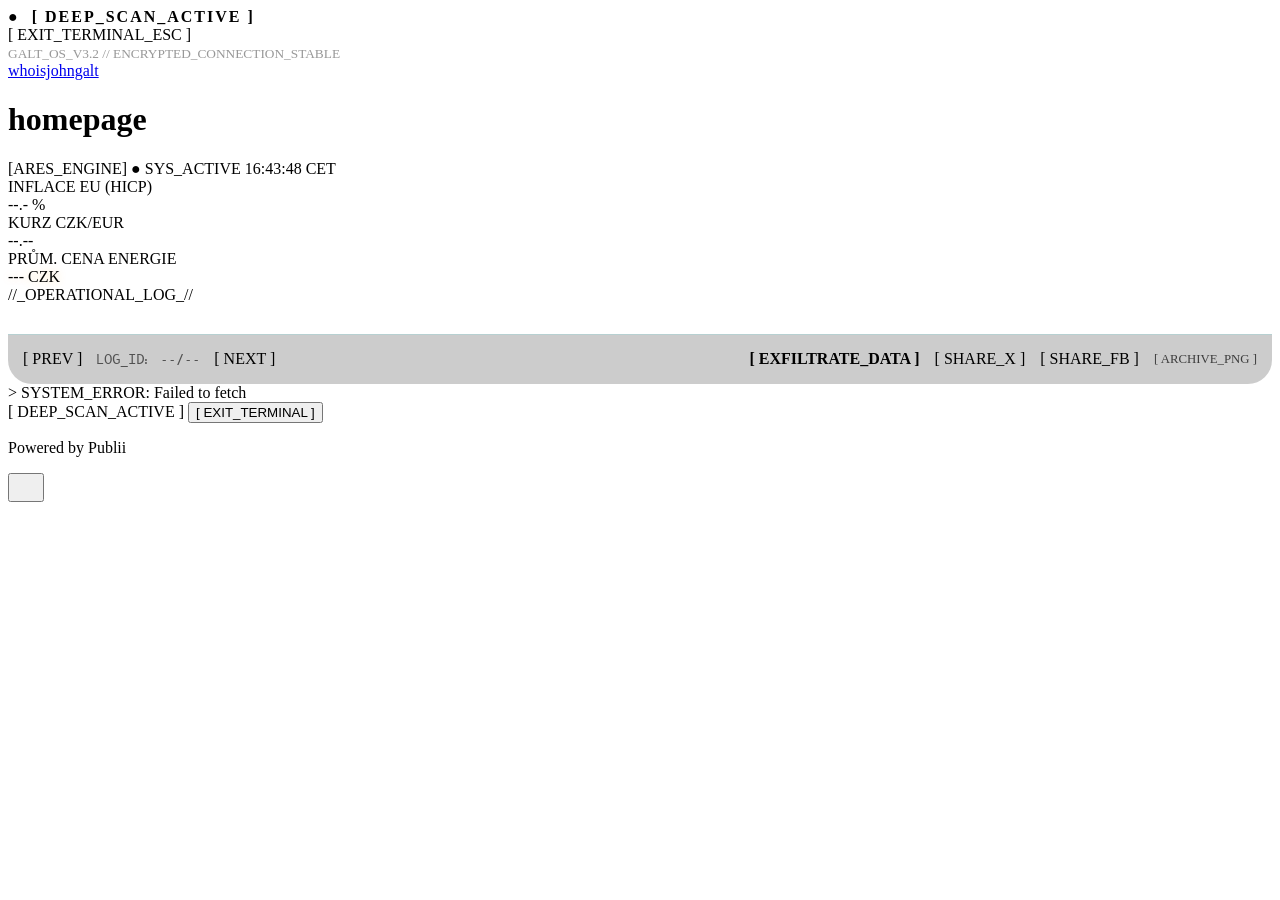
<file: index.html>
<!DOCTYPE html><html lang="cs"><head><meta charset="utf-8"><meta http-equiv="X-UA-Compatible" content="IE=edge"><meta name="viewport" content="width=device-width,initial-scale=1"><title>homepage - whoisjohngalt</title><meta name="description" content="[ARES_ENGINE] ● SYS_ACTIVE 00:00:00Z INFLACE EU (HICP) --.- % KURZ CZK/EUR --.-- PRŮM. CENA ENERGIE --- CZK //_OPERATIONAL_LOG_// [ PREV ] LOG_ID: --/-- [ NEXT ] [ EXFILTRATE_DATA ] [ SHARE_X ] [ SHARE_FB ] [ ARCHIVE_PNG ] [ DEEP_SCAN_ACTIVE ] [ EXIT_TERMINAL ]"><meta name="generator" content="Publii Open-Source CMS for Static Site"><link rel="canonical" href="https://whoisjohngalt.eu/"><link rel="alternate" type="application/atom+xml" href="https://whoisjohngalt.eu/feed.xml" title="whoisjohngalt - RSS"><link rel="alternate" type="application/json" href="https://whoisjohngalt.eu/feed.json" title="whoisjohngalt - JSON"><meta property="og:title" content="homepage"><meta property="og:site_name" content="whoisjohngalt"><meta property="og:description" content="[ARES_ENGINE] ● SYS_ACTIVE 00:00:00Z INFLACE EU (HICP) --.- % KURZ CZK/EUR --.-- PRŮM. CENA ENERGIE --- CZK //_OPERATIONAL_LOG_// [ PREV ] LOG_ID: --/-- [ NEXT ] [ EXFILTRATE_DATA ] [ SHARE_X ] [ SHARE_FB ] [ ARCHIVE_PNG ] [ DEEP_SCAN_ACTIVE ] [ EXIT_TERMINAL ]"><meta property="og:url" content="https://whoisjohngalt.eu/"><meta property="og:type" content="article"><link rel="stylesheet" href="https://whoisjohngalt.eu/assets/css/style.css?v=d381236a92a91c10c4959dc5083faca3"><script type="application/ld+json">{"@context":"http://schema.org","@type":"Article","mainEntityOfPage":{"@type":"WebPage","@id":"https://whoisjohngalt.eu/"},"headline":"homepage","datePublished":"2026-02-16T14:54+01:00","dateModified":"2026-02-18T14:53+01:00","description":"[ARES_ENGINE] ● SYS_ACTIVE 00:00:00Z INFLACE EU (HICP) --.- % KURZ CZK/EUR --.-- PRŮM. CENA ENERGIE --- CZK //_OPERATIONAL_LOG_// [ PREV ] LOG_ID: --/-- [ NEXT ] [ EXFILTRATE_DATA ] [ SHARE_X ] [ SHARE_FB ] [ ARCHIVE_PNG ] [ DEEP_SCAN_ACTIVE ] [ EXIT_TERMINAL ]","author":{"@type":"Person","name":"František Mlčůch","url":"https://whoisjohngalt.eu/authors/frantisek-mlcuch/"},"publisher":{"@type":"Organization","name":"František Mlčůch"}}</script><noscript><style>img[loading] {
                    opacity: 1;
                }</style></noscript><link rel="preconnect" href="https://fonts.googleapis.com"><link rel="preconnect" href="https://fonts.gstatic.com" crossorigin><link href="https://fonts.googleapis.com/css2?family=B612+Mono:wght@400;700&family=Rajdhani:wght@500;700&display=swap" rel="stylesheet"><script src="https://html2canvas.hertzen.com/dist/html2canvas.min.js" defer="defer"></script></head><body class="page-template"><div id="analysis-overlay" class="analysis-layer" onclick="closeAnalysis()"><div class="analysis-window" onclick="event.stopPropagation()"><div class="analysis-header"><div class="engine-status"><span class="blink-fast" style="color: var(--hud-alert);">●</span> <span style="color: var(--hud-alert); letter-spacing: 2px; font-weight: bold; margin-left: 10px;">[ DEEP_SCAN_ACTIVE ]</span></div><div class="cmd-btn exit-btn" onclick="closeAnalysis()">[ EXIT_TERMINAL_ESC ]</div></div><div id="analysis-content" class="analysis-body"></div><div class="analysis-footer"><small style="opacity: 0.4;">GALT_OS_V3.2 // ENCRYPTED_CONNECTION_STABLE</small></div></div></div><header class="top js-header"><a class="logo" href="https://whoisjohngalt.eu/">whoisjohngalt</a></header><main class="page"><div class="content"><div class="hero"><div class="hero__content"><div class="wrapper"><h1>homepage</h1></div></div></div><div class="wrapper content__entry content__entry--nospace"><div><div class="galt-os"><div class="galt-panel"><div class="galt-inner"><div class="galt-header"><span>[ARES_ENGINE]</span> <span class="galt-blink">● SYS_ACTIVE</span> <span id="galt-clock">00:00:00Z</span></div><div class="galt-metrics"><div class="metric-box"><div class="metric-label">INFLACE EU (HICP)</div><div class="metric-value" id="met-inf">--.- %</div></div><div class="metric-box"><div class="metric-label">KURZ CZK/EUR</div><div class="metric-value" id="met-czk">--.--</div></div><div class="metric-box" style="border-color: var(--hud-alert);"><div class="metric-label" style="color: var(--hud-alert);">PRŮM. CENA ENERGIE</div><div class="metric-value" style="color: var(--hud-alert); text-shadow: 0 0 10px rgba(255,170,0,0.3);" id="met-nrg">--- CZK</div></div></div><div class="galt-feed-title"><span>//_OPERATIONAL_LOG_//</span></div><div class="terminal-controls" style="display: flex; justify-content: space-between; align-items: center; margin-top: 30px; padding: 15px; border-top: 1px solid rgba(0, 242, 255, 0.1); background: rgba(0, 0, 0, 0.2); border-radius: 0 0 24px 24px;"><div class="nav-group"><span onclick="prevNews()" class="cmd-btn">[ PREV ]</span> <span id="nav-info" style="font-family: 'B612 Mono', monospace; font-size: 0.8em; color: var(--hud-cyan); opacity: 0.6; margin: 0 10px;">LOG_ID: --/--</span> <span onclick="nextNews()" class="cmd-btn">[ NEXT ]</span></div><div class="data-group" style="display: flex; gap: 15px; align-items: center;"><span onclick="shareExfiltration()" class="cmd-btn mobile-only" style="color: var(--hud-alert); font-weight: bold;">[ EXFILTRATE_DATA ]</span> <span onclick="shareToX()" class="cmd-btn">[ SHARE_X ]</span> <span onclick="shareToFB()" class="cmd-btn">[ SHARE_FB ]</span> <span onclick="downloadImage()" class="cmd-btn" style="opacity: 0.7; font-size: 0.8em;">[ ARCHIVE_PNG ]</span></div></div></div><div id="galt-feed"><div class="log-item" id="boot-msg"><div class="log-header cursor" id="boot-text"></div></div></div><div id="analysis-overlay" class="analysis-layer"><div class="analysis-window"><div class="analysis-header"><span class="engine-tag">[ DEEP_SCAN_ACTIVE ]</span> <button onclick="closeAnalysis()" class="cmd-btn">[ EXIT_TERMINAL ]</button></div><div id="analysis-content" class="analysis-body"></div></div></div></div></div></div></div></div></main><footer class="footer"><div class="wrapper"><div class="footer__copyright"><p>Powered by Publii</p></div><button id="backToTop" class="footer__bttop" aria-label="Back to top" title="Back to top"><svg width="20" height="20"><use xlink:href="https://whoisjohngalt.eu/assets/svg/svg-map.svg#toparrow"/></svg></button></div></footer><script defer="defer" src="https://whoisjohngalt.eu/assets/js/scripts.min.js?v=d0fc1030089a37f93a2d51bf6d07565c"></script><script>window.publiiThemeMenuConfig={mobileMenuMode:'sidebar',animationSpeed:300,submenuWidth: 'auto',doubleClickTime:500,mobileMenuExpandableSubmenus:true,relatedContainerForOverlayMenuSelector:'.top'};</script><script>var images = document.querySelectorAll('img[loading]');
        for (var i = 0; i < images.length; i++) {
            if (images[i].complete) {
                images[i].classList.add('is-loaded');
            } else {
                images[i].addEventListener('load', function () {
                    this.classList.add('is-loaded');
                }, false);
            }
        }</script><script>/**
 * GALT_OS_TERMINAL_ENGINE v3.2 (Master Version - Deep Scan Enabled)
 * Status: OPERATIONAL
 * Update: Fixed array referencing and added text formatting for Deep Scan
 */

// Globální stavy pro kontrolu animací
let allNews = [];
let currentIndex = 0;
let isTyping = false;
let skipRequested = false; 

// 1. VYLEPŠENÝ TYPEWRITER
async function typeWriter(elementId, text, minSpeed = 10, maxSpeed = 30) {
    const el = document.getElementById(elementId);
    if (!el || !text) return;
    el.innerHTML = '';
    
    for (let i = 0; i < text.length; i++) {
        if (!isTyping) break; 
        
        if (skipRequested) {
            el.innerHTML = text;
            break;
        }

        el.innerHTML += text.charAt(i);
        const speed = Math.floor(Math.random() * (maxSpeed - minSpeed)) + minSpeed;
        await new Promise(r => setTimeout(r, speed));
    }
}

// 2. QUICK REVEAL
function requestQuickReveal() {
    if (isTyping) {
        skipRequested = true;
    }
}

// 3. DYNAMICKÉ HODINY
function updateClock() {
    const clockEl = document.getElementById('galt-clock');
    if (!clockEl) return;
    const now = new Date();
    const timeString = now.toLocaleTimeString('cs-CZ', { hour: '2-digit', minute: '2-digit', second: '2-digit', hour12: false });
    const isDST = now.getTimezoneOffset() < -60; 
    clockEl.innerText = timeString + (isDST ? ' CEST' : ' CET');
}

// 4. ANIMACE METRIK
function animateValue(id, start, end, duration, suffix = "") {
    const obj = document.getElementById(id);
    if (!obj) return;
    const frameRate = 40; 
    const totalFrames = Math.round(duration / frameRate);
    let frame = 0;

    const counter = setInterval(() => {
        frame++;
        const progress = 1 - Math.pow(1 - (frame / totalFrames), 3);
        const current = start + (end - start) * progress;
        
        if (id === 'met-nrg') {
            obj.innerHTML = Math.round(current) + suffix;
        } else {
            obj.innerHTML = current.toFixed(2) + suffix; 
        }

        if (frame >= totalFrames) {
            clearInterval(counter);
            obj.innerHTML = (id === 'met-nrg' ? Math.round(end) : end.toFixed(2)) + suffix; 
        }
    }, frameRate);
}

// 5. VIZUÁLNÍ RUŠENÍ (Glitch)
function triggerInterference() {
    const panel = document.querySelector('.galt-panel');
    if (!panel) return;
    panel.classList.add('panel-glitch-active');
    setTimeout(() => {
        panel.classList.remove('panel-glitch-active');
    }, 400); 
}

// 6. LOGIKA OVLÁDÁNÍ NOVINEK
async function displayNews(index) {
    if (isTyping) {
        isTyping = false;
        await new Promise(r => setTimeout(r, 20)); 
    }
    
    if (!allNews[index]) return;
    
    triggerInterference(); 
    isTyping = true;
    skipRequested = false; 

    const item = allNews[index];
    const feed = document.getElementById('galt-feed');
    const navInfo = document.getElementById('nav-info');
    const externalLink = item.url || item.link || '#';
    
    if (navInfo) navInfo.innerText = `LOG_ID: ${index + 1}/${allNews.length}`;

    feed.innerHTML = `
      <div class="log-item" onclick="requestQuickReveal()" style="cursor: default;">
        <div class="log-header cursor" id="t-active" 
             onclick="event.stopPropagation(); if('${externalLink}' !== '#') window.open('${externalLink}', '_blank')" 
             style="cursor: pointer; transition: 0.2s;" 
             title="OPEN_ORIGINAL_SOURCE"></div>
        <div class="columns-wrapper">
          <div class="col col-raw">
            <small style="opacity:0.6; color:var(--hud-cyan);">[SOURCE_RSS_DATA]:</small><br>
            <span id="o-active"></span>
          </div>
          <div class="col col-decoded">
            <small style="opacity:0.6; color:var(--hud-cyan);">[GALT_DECODED_TRUTH]:</small><br>
            <span id="s-active"></span>
            
            <div class="prop-meter"><div class="prop-bar" id="p-bar" style="width:0%"></div></div>
            
            <div style="display: flex; justify-content: space-between; align-items: flex-start; flex-wrap: wrap; gap: 10px;font-family: 'B612 Mono', monospace !important;">
                <div class="prop-label" id="btn-reason" onclick="event.stopPropagation(); toggleReasoning()" style="cursor: pointer; margin-top:5px; flex: 1;">
                  > PROPAGANDA: ${item.propaganda}% <span style="color:var(--hud-alert); font-size:0.8em; margin-left: 5px; animation: blink 1.5s infinite;">[REASONING]</span>
                </div>
                
                <div class="cmd-btn" id="btn-deep" onclick="event.stopPropagation(); openDeepAnalysis()" 
                     style="margin-top:5px; font-size:0.65rem; color:var(--hud-cyan); border: 1px solid var(--hud-cyan-dim); padding: 2px 6px; border-radius: 4px;">
                  [ RUN_DEEP_SCAN ]
                </div>
            </div>

            <div id="reason-box" style="display:none; margin-top: 15px; padding: 10px; border-left: 2px solid var(--hud-alert); background: rgba(255, 60, 0, 0.05);">
              <small style="color:var(--hud-alert);">[SYSTEM_ANALYSIS]:</small><br>
              <span id="r-active" style="color: var(--hud-cyan-dim); font-size: 0.9em;"></span>
            </div>
          </div>
        </div>
      </div>
    `;

    await typeWriter('t-active', `// SUBJECT: ${item.title}`, 10, 20);
    if (!isTyping) return;
    document.getElementById('t-active').classList.remove('cursor');
    
    await typeWriter('o-active', item.description, 1, 5); 
    if (!isTyping) return;
    
    await typeWriter('s-active', item.sum, 5, 15);
    if (!isTyping) return;
    
    const bar = document.getElementById('p-bar');
    if (bar) bar.style.width = `${item.propaganda}%`;

    isTyping = false;
}

// 7. FUNKCE PRO ANALÝZU REASONINGU
async function toggleReasoning() {
    const box = document.getElementById('reason-box');
    const content = document.getElementById('r-active');
    const currentItem = allNews[currentIndex];
    const reasonText = (currentItem && currentItem.reason) ? currentItem.reason : "ERR_NO_DATA";

    if (box.style.display === 'none') {
        if (isTyping) isTyping = false;
        await new Promise(r => setTimeout(r, 10));

        box.style.display = 'block';
        triggerInterference();
        isTyping = true;
        skipRequested = false;
        content.innerHTML = ''; 
        
        setTimeout(() => { box.scrollIntoView({ behavior: 'smooth', block: 'nearest' }); }, 100);
        await typeWriter('r-active', reasonText, 5, 20);
        isTyping = false;
    } else {
        box.style.display = 'none';
        content.innerHTML = '';
    }
}

// 8. NAVIGACE
function nextNews() {
    if (currentIndex < allNews.length - 1) {
        currentIndex++;
        displayNews(currentIndex);
    }
}

function prevNews() {
    if (currentIndex > 0) {
        currentIndex--;
        displayNews(currentIndex);
    }
}

// 9. KLÁVESOVÉ ZKRATKY
document.addEventListener('keydown', (e) => {
    if (e.key === "ArrowRight") { e.preventDefault(); nextNews(); }
    if (e.key === "ArrowLeft") { e.preventDefault(); prevNews(); }
});


// 10. EXPORTY (PNG / SHARE)
const canvasOptions = {
    backgroundColor: "#0a1219",
    scale: 2,
    useCORS: true,
    onclone: (clonedDoc) => {
        const clonedPanel = clonedDoc.querySelector('.galt-panel');
        if (clonedPanel) {
            clonedPanel.style.background = "#0a1219";
            clonedPanel.style.padding = "20px";
            clonedPanel.style.borderRadius = "12px";
        }
    }
};

async function downloadImage() {
    const panel = document.querySelector('.galt-panel');
    const btn = event.target;
    const originalText = btn.innerText;
    btn.innerText = "[ BUSY... ]";
    triggerInterference();
    try {
        const canvas = await html2canvas(panel, canvasOptions);
        const link = document.createElement('a');
        link.download = `GALT_LOG_${currentIndex + 1}.png`;
        link.href = canvas.toDataURL("image/png");
        link.click();
        btn.innerText = originalText;
    } catch (err) {
        btn.innerText = "[ ERR_ARCHIVE ]";
    }
}

async function shareExfiltration() {
    const panel = document.querySelector('.galt-panel');
    const btn = event.target;
    const originalText = btn.innerText;
    btn.innerText = "[ BUSY... ]";
    triggerInterference();
    try {
        const canvas = await html2canvas(panel, canvasOptions);
        const blob = await new Promise(resolve => canvas.toBlob(resolve, 'image/png'));
        const file = new File([blob], `GALT_LOG_${currentIndex + 1}.png`, { type: 'image/png' });

        if (navigator.canShare && navigator.canShare({ files: [file] })) {
            await navigator.share({
                files: [file],
                title: 'GALT OS - DECODED',
                text: 'Detekována manipulace. Fakta zde: https://whoisjohngalt.cz',
            });
            btn.innerText = originalText;
        } else {
            downloadImage();
            alert("ACCESS_DENIED: Sdílení souborů není podporováno. Data byla uložena lokálně.");
        }
    } catch (err) {
        btn.innerText = "[ ERR_XFER ]";
    }
}

function shareToX() {
    const item = allNews[currentIndex];
    const text = encodeURIComponent(`GALT_OS // DEKÓDOVANÁ PRAVDA: ${item.sum} #GaltOS #Truth`);
    const url = encodeURIComponent("https://whoisjohngalt.cz");
    window.open(`https://twitter.com/intent/tweet?text=${text}&url=${url}`, '_blank');
}

function shareToFB() {
    const url = encodeURIComponent("https://whoisjohngalt.cz");
    window.open(`https://www.facebook.com/sharer/sharer.php?u=${url}`, '_blank');
}

// 11. HLOUBKOVÁ ANALÝZA (DEEP SCAN) - OPRAVENO!
function openDeepAnalysis() {
    // Opraveno: Správný odkaz na globální pole allNews
    const currentArticle = allNews[currentIndex]; 

    if (currentArticle && currentArticle.deep_report) {
        const contentDiv = document.getElementById('analysis-content');
        const overlay = document.getElementById('analysis-overlay');

        // Nahrazení odřádkování z JSONu (\n) za HTML odřádkování (<br>), aby text nebyl slitý
        const formattedText = currentArticle.deep_report.replace(/\n/g, '<br>');

        // Vložení do overlay okna s trochou "Galt" atmosféry
        contentDiv.innerHTML = `
            <div style="color:var(--hud-alert); margin-bottom:15px; font-weight:bold; letter-spacing: 1px; 10px;font-family: 'B612 Mono', monospace !important;">>>> INITIATING_DEEP_SCAN_DECRYPTION...</div>
            <div style="color:var(--hud-cyan-dim); font-size:0.85em; margin-bottom:25px; border-bottom: 1px solid rgba(0, 242, 255, 0.2); padding-bottom: 10px;10px;font-family: 'B612 Mono', monospace !important;">[DATA_CLEANSED_BY_GALT_ENGINE]</div>
            <div style="color:var(--text-main); font-size:0.95rem; line-height: 1.6;">${formattedText}</div>
        `;
        
        // Zobrazíme overlay
        overlay.style.display = 'block';
        document.body.style.overflow = 'hidden'; // Zamezí scrollování pozadí
    } else {
        alert("CRITICAL_ERROR: ANALYSIS_NOT_FOUND or DATA_CORRUPTED");
    }
}

function closeAnalysis() {
    document.getElementById('analysis-overlay').style.display = 'none';
    document.body.style.overflow = 'auto'; // Vrátí scrollování
}

// 12. BOOT ENGINE
async function bootEngine() {
    updateClock();
    setInterval(updateClock, 1000);
    try {
        const response = await fetch('https://gist.githubusercontent.com/fmlcuch/7b5a33c34900352521e5a9b4d3a33d77/raw/galt-data.json?v=' + Date.now());
        if (!response.ok) throw new Error('CONNECTION_LOST');
        const data = await response.json();
        allNews = data.news; 
        if (data.metrics) {
            animateValue('met-inf', 0, data.metrics.inf, 1000, " %");
            animateValue('met-czk', 20, data.metrics.czk, 1200, " CZK");
            animateValue('met-nrg', 0, data.metrics.nrg, 1500, " CZK");
        }
        if (allNews.length > 0) displayNews(0);
    } catch (err) {
        const feed = document.getElementById('galt-feed');
        if (feed) feed.innerHTML = `> <span style="color:var(--hud-alert)">SYSTEM_ERROR: ${err.message}</span>`;
    }
}

// Umožní zavřít analýzu kliknutím kamkoliv do tmavého pozadí kolem okna
document.getElementById('analysis-overlay').addEventListener('click', function(e) {
    if (e.target === this) { // Zkontroluje, jestli jsi klikl na pozadí, ne na text uvnitř
        closeAnalysis();
    }
});              

// Naslouchání na klávesu ESC
document.addEventListener('keydown', function(e) {
    if (e.key === "Escape") {
        closeAnalysis();
    }
});
document.addEventListener('DOMContentLoaded', bootEngine);</script></body></html>
</file>
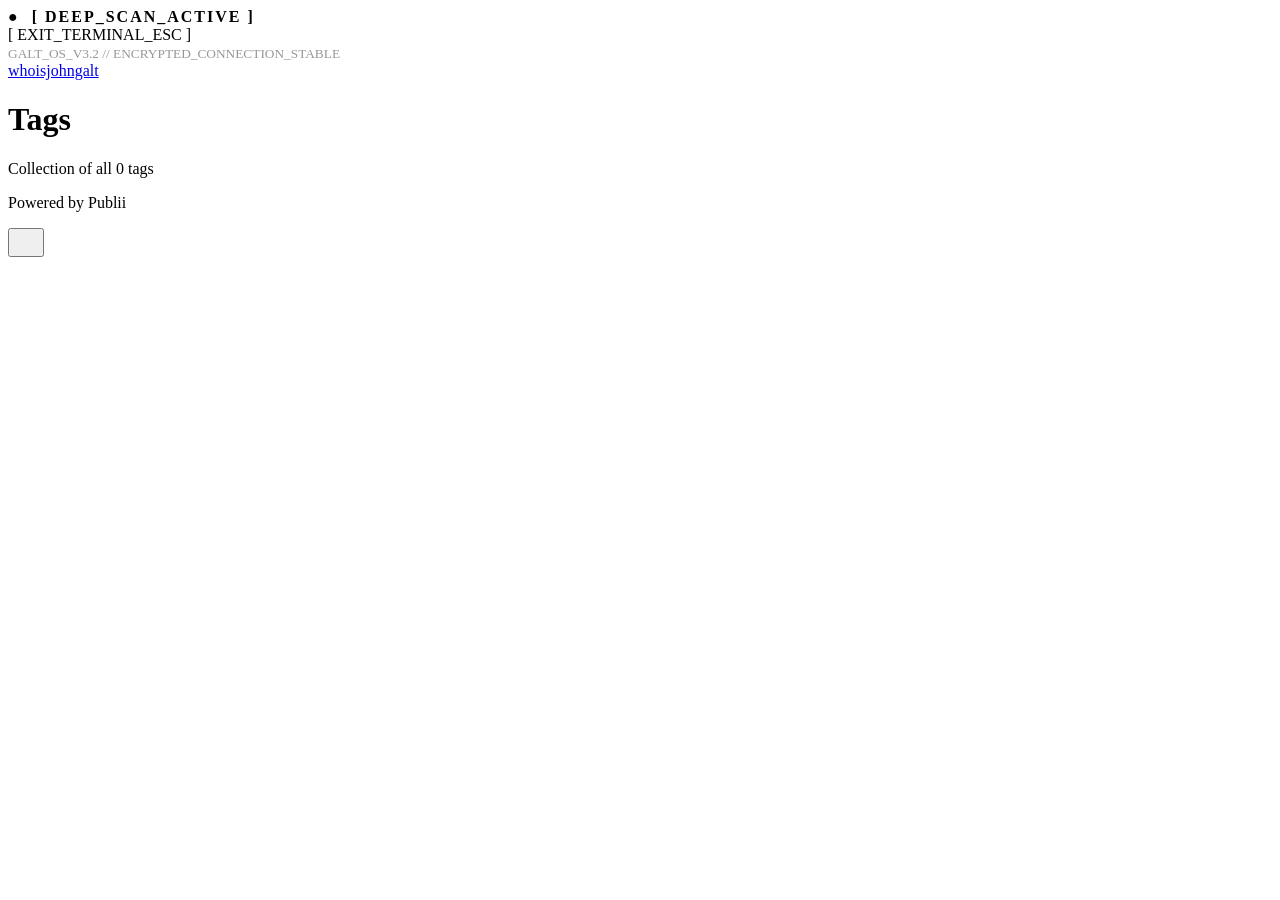
<file: tags/index.html>
<!DOCTYPE html><html lang="cs"><head><meta charset="utf-8"><meta http-equiv="X-UA-Compatible" content="IE=edge"><meta name="viewport" content="width=device-width,initial-scale=1"><title>All tags - whoisjohngalt</title><meta name="robots" content="noindex, follow"><meta name="generator" content="Publii Open-Source CMS for Static Site"><link rel="alternate" type="application/atom+xml" href="https://whoisjohngalt.eu/feed.xml" title="whoisjohngalt - RSS"><link rel="alternate" type="application/json" href="https://whoisjohngalt.eu/feed.json" title="whoisjohngalt - JSON"><meta property="og:title" content="whoisjohngalt"><meta property="og:site_name" content="whoisjohngalt"><meta property="og:description" content=""><meta property="og:url" content="https://whoisjohngalt.eu/tags/"><meta property="og:type" content="website"><link rel="stylesheet" href="https://whoisjohngalt.eu/assets/css/style.css?v=d381236a92a91c10c4959dc5083faca3"><script type="application/ld+json">{"@context":"http://schema.org","@type":"Organization","name":"whoisjohngalt","url":"https://whoisjohngalt.eu/"}</script><noscript><style>img[loading] {
                    opacity: 1;
                }</style></noscript><link rel="preconnect" href="https://fonts.googleapis.com"><link rel="preconnect" href="https://fonts.gstatic.com" crossorigin><link href="https://fonts.googleapis.com/css2?family=B612+Mono:wght@400;700&family=Rajdhani:wght@500;700&display=swap" rel="stylesheet"><script src="https://html2canvas.hertzen.com/dist/html2canvas.min.js" defer="defer"></script></head><body class="tags-template"><div id="analysis-overlay" class="analysis-layer" onclick="closeAnalysis()"><div class="analysis-window" onclick="event.stopPropagation()"><div class="analysis-header"><div class="engine-status"><span class="blink-fast" style="color: var(--hud-alert);">●</span> <span style="color: var(--hud-alert); letter-spacing: 2px; font-weight: bold; margin-left: 10px;">[ DEEP_SCAN_ACTIVE ]</span></div><div class="cmd-btn exit-btn" onclick="closeAnalysis()">[ EXIT_TERMINAL_ESC ]</div></div><div id="analysis-content" class="analysis-body"></div><div class="analysis-footer"><small style="opacity: 0.4;">GALT_OS_V3.2 // ENCRYPTED_CONNECTION_STABLE</small></div></div></div><header class="top js-header"><a class="logo" href="https://whoisjohngalt.eu/">whoisjohngalt</a></header><main class="page page--tags"><div class="hero hero--noimage"><header class="hero__content"><div class="wrapper"><h1>Tags</h1><p class="page__desc">Collection of all 0 tags</p></div></header></div><div class="wrapper"><ul class="feed feed--grid"></ul></div></main><footer class="footer"><div class="wrapper"><div class="footer__copyright"><p>Powered by Publii</p></div><button id="backToTop" class="footer__bttop" aria-label="Back to top" title="Back to top"><svg width="20" height="20"><use xlink:href="https://whoisjohngalt.eu/assets/svg/svg-map.svg#toparrow"/></svg></button></div></footer><script defer="defer" src="https://whoisjohngalt.eu/assets/js/scripts.min.js?v=d0fc1030089a37f93a2d51bf6d07565c"></script><script>window.publiiThemeMenuConfig={mobileMenuMode:'sidebar',animationSpeed:300,submenuWidth: 'auto',doubleClickTime:500,mobileMenuExpandableSubmenus:true,relatedContainerForOverlayMenuSelector:'.top'};</script><script>var images = document.querySelectorAll('img[loading]');
        for (var i = 0; i < images.length; i++) {
            if (images[i].complete) {
                images[i].classList.add('is-loaded');
            } else {
                images[i].addEventListener('load', function () {
                    this.classList.add('is-loaded');
                }, false);
            }
        }</script><script>/**
 * GALT_OS_TERMINAL_ENGINE v3.2 (Master Version - Deep Scan Enabled)
 * Status: OPERATIONAL
 * Update: Fixed array referencing and added text formatting for Deep Scan
 */

// Globální stavy pro kontrolu animací
let allNews = [];
let currentIndex = 0;
let isTyping = false;
let skipRequested = false; 

// 1. VYLEPŠENÝ TYPEWRITER
async function typeWriter(elementId, text, minSpeed = 10, maxSpeed = 30) {
    const el = document.getElementById(elementId);
    if (!el || !text) return;
    el.innerHTML = '';
    
    for (let i = 0; i < text.length; i++) {
        if (!isTyping) break; 
        
        if (skipRequested) {
            el.innerHTML = text;
            break;
        }

        el.innerHTML += text.charAt(i);
        const speed = Math.floor(Math.random() * (maxSpeed - minSpeed)) + minSpeed;
        await new Promise(r => setTimeout(r, speed));
    }
}

// 2. QUICK REVEAL
function requestQuickReveal() {
    if (isTyping) {
        skipRequested = true;
    }
}

// 3. DYNAMICKÉ HODINY
function updateClock() {
    const clockEl = document.getElementById('galt-clock');
    if (!clockEl) return;
    const now = new Date();
    const timeString = now.toLocaleTimeString('cs-CZ', { hour: '2-digit', minute: '2-digit', second: '2-digit', hour12: false });
    const isDST = now.getTimezoneOffset() < -60; 
    clockEl.innerText = timeString + (isDST ? ' CEST' : ' CET');
}

// 4. ANIMACE METRIK
function animateValue(id, start, end, duration, suffix = "") {
    const obj = document.getElementById(id);
    if (!obj) return;
    const frameRate = 40; 
    const totalFrames = Math.round(duration / frameRate);
    let frame = 0;

    const counter = setInterval(() => {
        frame++;
        const progress = 1 - Math.pow(1 - (frame / totalFrames), 3);
        const current = start + (end - start) * progress;
        
        if (id === 'met-nrg') {
            obj.innerHTML = Math.round(current) + suffix;
        } else {
            obj.innerHTML = current.toFixed(2) + suffix; 
        }

        if (frame >= totalFrames) {
            clearInterval(counter);
            obj.innerHTML = (id === 'met-nrg' ? Math.round(end) : end.toFixed(2)) + suffix; 
        }
    }, frameRate);
}

// 5. VIZUÁLNÍ RUŠENÍ (Glitch)
function triggerInterference() {
    const panel = document.querySelector('.galt-panel');
    if (!panel) return;
    panel.classList.add('panel-glitch-active');
    setTimeout(() => {
        panel.classList.remove('panel-glitch-active');
    }, 400); 
}

// 6. LOGIKA OVLÁDÁNÍ NOVINEK
async function displayNews(index) {
    if (isTyping) {
        isTyping = false;
        await new Promise(r => setTimeout(r, 20)); 
    }
    
    if (!allNews[index]) return;
    
    triggerInterference(); 
    isTyping = true;
    skipRequested = false; 

    const item = allNews[index];
    const feed = document.getElementById('galt-feed');
    const navInfo = document.getElementById('nav-info');
    const externalLink = item.url || item.link || '#';
    
    if (navInfo) navInfo.innerText = `LOG_ID: ${index + 1}/${allNews.length}`;

    feed.innerHTML = `
      <div class="log-item" onclick="requestQuickReveal()" style="cursor: default;">
        <div class="log-header cursor" id="t-active" 
             onclick="event.stopPropagation(); if('${externalLink}' !== '#') window.open('${externalLink}', '_blank')" 
             style="cursor: pointer; transition: 0.2s;" 
             title="OPEN_ORIGINAL_SOURCE"></div>
        <div class="columns-wrapper">
          <div class="col col-raw">
            <small style="opacity:0.6; color:var(--hud-cyan);">[SOURCE_RSS_DATA]:</small><br>
            <span id="o-active"></span>
          </div>
          <div class="col col-decoded">
            <small style="opacity:0.6; color:var(--hud-cyan);">[GALT_DECODED_TRUTH]:</small><br>
            <span id="s-active"></span>
            
            <div class="prop-meter"><div class="prop-bar" id="p-bar" style="width:0%"></div></div>
            
            <div style="display: flex; justify-content: space-between; align-items: flex-start; flex-wrap: wrap; gap: 10px;font-family: 'B612 Mono', monospace !important;">
                <div class="prop-label" id="btn-reason" onclick="event.stopPropagation(); toggleReasoning()" style="cursor: pointer; margin-top:5px; flex: 1;">
                  > PROPAGANDA: ${item.propaganda}% <span style="color:var(--hud-alert); font-size:0.8em; margin-left: 5px; animation: blink 1.5s infinite;">[REASONING]</span>
                </div>
                
                <div class="cmd-btn" id="btn-deep" onclick="event.stopPropagation(); openDeepAnalysis()" 
                     style="margin-top:5px; font-size:0.65rem; color:var(--hud-cyan); border: 1px solid var(--hud-cyan-dim); padding: 2px 6px; border-radius: 4px;">
                  [ RUN_DEEP_SCAN ]
                </div>
            </div>

            <div id="reason-box" style="display:none; margin-top: 15px; padding: 10px; border-left: 2px solid var(--hud-alert); background: rgba(255, 60, 0, 0.05);">
              <small style="color:var(--hud-alert);">[SYSTEM_ANALYSIS]:</small><br>
              <span id="r-active" style="color: var(--hud-cyan-dim); font-size: 0.9em;"></span>
            </div>
          </div>
        </div>
      </div>
    `;

    await typeWriter('t-active', `// SUBJECT: ${item.title}`, 10, 20);
    if (!isTyping) return;
    document.getElementById('t-active').classList.remove('cursor');
    
    await typeWriter('o-active', item.description, 1, 5); 
    if (!isTyping) return;
    
    await typeWriter('s-active', item.sum, 5, 15);
    if (!isTyping) return;
    
    const bar = document.getElementById('p-bar');
    if (bar) bar.style.width = `${item.propaganda}%`;

    isTyping = false;
}

// 7. FUNKCE PRO ANALÝZU REASONINGU
async function toggleReasoning() {
    const box = document.getElementById('reason-box');
    const content = document.getElementById('r-active');
    const currentItem = allNews[currentIndex];
    const reasonText = (currentItem && currentItem.reason) ? currentItem.reason : "ERR_NO_DATA";

    if (box.style.display === 'none') {
        if (isTyping) isTyping = false;
        await new Promise(r => setTimeout(r, 10));

        box.style.display = 'block';
        triggerInterference();
        isTyping = true;
        skipRequested = false;
        content.innerHTML = ''; 
        
        setTimeout(() => { box.scrollIntoView({ behavior: 'smooth', block: 'nearest' }); }, 100);
        await typeWriter('r-active', reasonText, 5, 20);
        isTyping = false;
    } else {
        box.style.display = 'none';
        content.innerHTML = '';
    }
}

// 8. NAVIGACE
function nextNews() {
    if (currentIndex < allNews.length - 1) {
        currentIndex++;
        displayNews(currentIndex);
    }
}

function prevNews() {
    if (currentIndex > 0) {
        currentIndex--;
        displayNews(currentIndex);
    }
}

// 9. KLÁVESOVÉ ZKRATKY
document.addEventListener('keydown', (e) => {
    if (e.key === "ArrowRight") { e.preventDefault(); nextNews(); }
    if (e.key === "ArrowLeft") { e.preventDefault(); prevNews(); }
});


// 10. EXPORTY (PNG / SHARE)
const canvasOptions = {
    backgroundColor: "#0a1219",
    scale: 2,
    useCORS: true,
    onclone: (clonedDoc) => {
        const clonedPanel = clonedDoc.querySelector('.galt-panel');
        if (clonedPanel) {
            clonedPanel.style.background = "#0a1219";
            clonedPanel.style.padding = "20px";
            clonedPanel.style.borderRadius = "12px";
        }
    }
};

async function downloadImage() {
    const panel = document.querySelector('.galt-panel');
    const btn = event.target;
    const originalText = btn.innerText;
    btn.innerText = "[ BUSY... ]";
    triggerInterference();
    try {
        const canvas = await html2canvas(panel, canvasOptions);
        const link = document.createElement('a');
        link.download = `GALT_LOG_${currentIndex + 1}.png`;
        link.href = canvas.toDataURL("image/png");
        link.click();
        btn.innerText = originalText;
    } catch (err) {
        btn.innerText = "[ ERR_ARCHIVE ]";
    }
}

async function shareExfiltration() {
    const panel = document.querySelector('.galt-panel');
    const btn = event.target;
    const originalText = btn.innerText;
    btn.innerText = "[ BUSY... ]";
    triggerInterference();
    try {
        const canvas = await html2canvas(panel, canvasOptions);
        const blob = await new Promise(resolve => canvas.toBlob(resolve, 'image/png'));
        const file = new File([blob], `GALT_LOG_${currentIndex + 1}.png`, { type: 'image/png' });

        if (navigator.canShare && navigator.canShare({ files: [file] })) {
            await navigator.share({
                files: [file],
                title: 'GALT OS - DECODED',
                text: 'Detekována manipulace. Fakta zde: https://whoisjohngalt.cz',
            });
            btn.innerText = originalText;
        } else {
            downloadImage();
            alert("ACCESS_DENIED: Sdílení souborů není podporováno. Data byla uložena lokálně.");
        }
    } catch (err) {
        btn.innerText = "[ ERR_XFER ]";
    }
}

function shareToX() {
    const item = allNews[currentIndex];
    const text = encodeURIComponent(`GALT_OS // DEKÓDOVANÁ PRAVDA: ${item.sum} #GaltOS #Truth`);
    const url = encodeURIComponent("https://whoisjohngalt.cz");
    window.open(`https://twitter.com/intent/tweet?text=${text}&url=${url}`, '_blank');
}

function shareToFB() {
    const url = encodeURIComponent("https://whoisjohngalt.cz");
    window.open(`https://www.facebook.com/sharer/sharer.php?u=${url}`, '_blank');
}

// 11. HLOUBKOVÁ ANALÝZA (DEEP SCAN) - OPRAVENO!
function openDeepAnalysis() {
    // Opraveno: Správný odkaz na globální pole allNews
    const currentArticle = allNews[currentIndex]; 

    if (currentArticle && currentArticle.deep_report) {
        const contentDiv = document.getElementById('analysis-content');
        const overlay = document.getElementById('analysis-overlay');

        // Nahrazení odřádkování z JSONu (\n) za HTML odřádkování (<br>), aby text nebyl slitý
        const formattedText = currentArticle.deep_report.replace(/\n/g, '<br>');

        // Vložení do overlay okna s trochou "Galt" atmosféry
        contentDiv.innerHTML = `
            <div style="color:var(--hud-alert); margin-bottom:15px; font-weight:bold; letter-spacing: 1px; 10px;font-family: 'B612 Mono', monospace !important;">>>> INITIATING_DEEP_SCAN_DECRYPTION...</div>
            <div style="color:var(--hud-cyan-dim); font-size:0.85em; margin-bottom:25px; border-bottom: 1px solid rgba(0, 242, 255, 0.2); padding-bottom: 10px;10px;font-family: 'B612 Mono', monospace !important;">[DATA_CLEANSED_BY_GALT_ENGINE]</div>
            <div style="color:var(--text-main); font-size:0.95rem; line-height: 1.6;">${formattedText}</div>
        `;
        
        // Zobrazíme overlay
        overlay.style.display = 'block';
        document.body.style.overflow = 'hidden'; // Zamezí scrollování pozadí
    } else {
        alert("CRITICAL_ERROR: ANALYSIS_NOT_FOUND or DATA_CORRUPTED");
    }
}

function closeAnalysis() {
    document.getElementById('analysis-overlay').style.display = 'none';
    document.body.style.overflow = 'auto'; // Vrátí scrollování
}

// 12. BOOT ENGINE
async function bootEngine() {
    updateClock();
    setInterval(updateClock, 1000);
    try {
        const response = await fetch('https://gist.githubusercontent.com/fmlcuch/7b5a33c34900352521e5a9b4d3a33d77/raw/galt-data.json?v=' + Date.now());
        if (!response.ok) throw new Error('CONNECTION_LOST');
        const data = await response.json();
        allNews = data.news; 
        if (data.metrics) {
            animateValue('met-inf', 0, data.metrics.inf, 1000, " %");
            animateValue('met-czk', 20, data.metrics.czk, 1200, " CZK");
            animateValue('met-nrg', 0, data.metrics.nrg, 1500, " CZK");
        }
        if (allNews.length > 0) displayNews(0);
    } catch (err) {
        const feed = document.getElementById('galt-feed');
        if (feed) feed.innerHTML = `> <span style="color:var(--hud-alert)">SYSTEM_ERROR: ${err.message}</span>`;
    }
}

// Umožní zavřít analýzu kliknutím kamkoliv do tmavého pozadí kolem okna
document.getElementById('analysis-overlay').addEventListener('click', function(e) {
    if (e.target === this) { // Zkontroluje, jestli jsi klikl na pozadí, ne na text uvnitř
        closeAnalysis();
    }
});              

// Naslouchání na klávesu ESC
document.addEventListener('keydown', function(e) {
    if (e.key === "Escape") {
        closeAnalysis();
    }
});
document.addEventListener('DOMContentLoaded', bootEngine);</script></body></html>
</file>
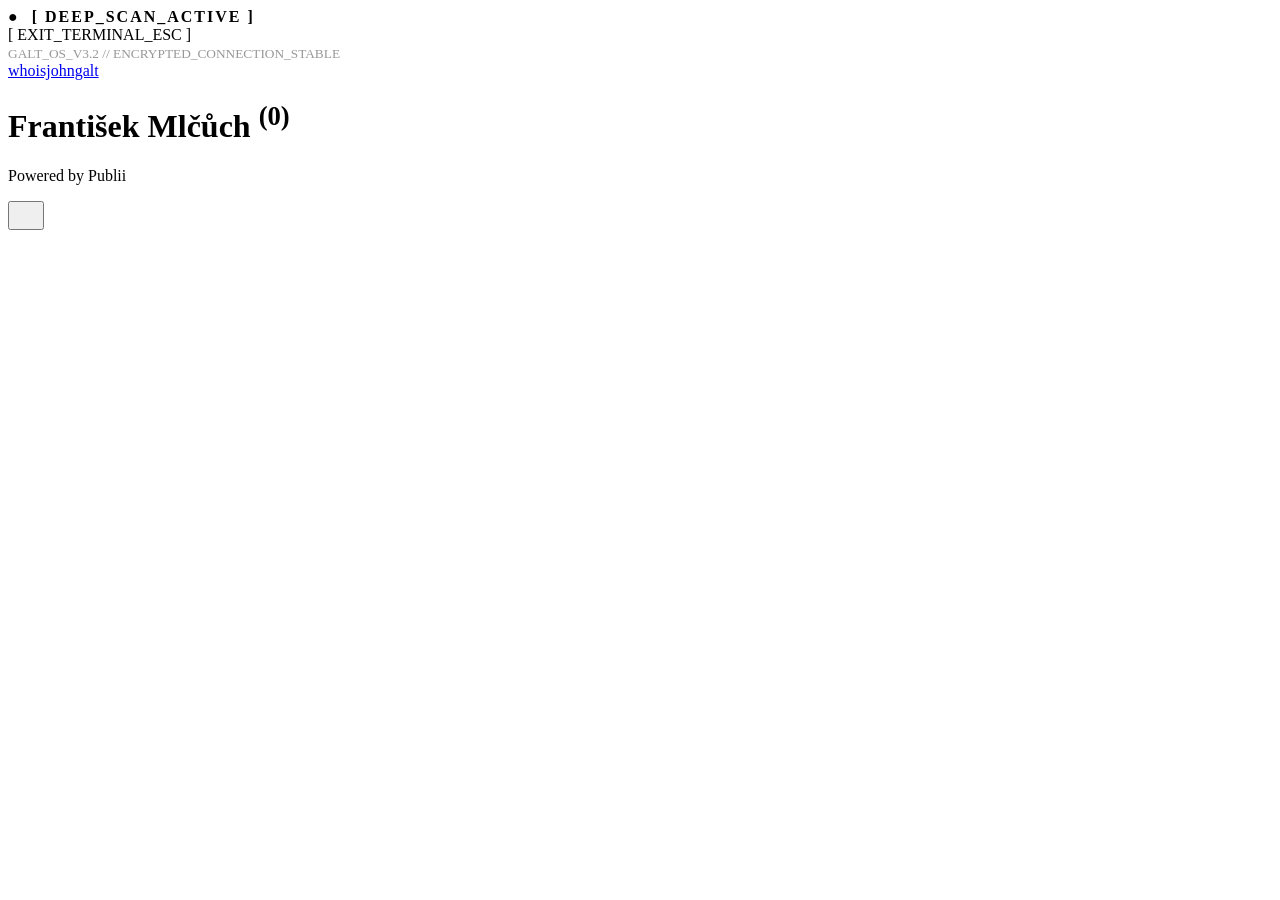
<file: authors/frantisek-mlcuch/index.html>
<!DOCTYPE html><html lang="cs"><head><meta charset="utf-8"><meta http-equiv="X-UA-Compatible" content="IE=edge"><meta name="viewport" content="width=device-width,initial-scale=1"><title>Author: František Mlčůch - whoisjohngalt</title><meta name="robots" content="noindex, follow"><meta name="generator" content="Publii Open-Source CMS for Static Site"><link rel="alternate" type="application/atom+xml" href="https://whoisjohngalt.eu/feed.xml" title="whoisjohngalt - RSS"><link rel="alternate" type="application/json" href="https://whoisjohngalt.eu/feed.json" title="whoisjohngalt - JSON"><meta property="og:title" content="František Mlčůch"><meta property="og:site_name" content="whoisjohngalt"><meta property="og:description" content=""><meta property="og:url" content="https://whoisjohngalt.eu/authors/frantisek-mlcuch/"><meta property="og:type" content="website"><link rel="stylesheet" href="https://whoisjohngalt.eu/assets/css/style.css?v=d381236a92a91c10c4959dc5083faca3"><script type="application/ld+json">{"@context":"http://schema.org","@type":"Organization","name":"whoisjohngalt","url":"https://whoisjohngalt.eu/"}</script><noscript><style>img[loading] {
                    opacity: 1;
                }</style></noscript><link rel="preconnect" href="https://fonts.googleapis.com"><link rel="preconnect" href="https://fonts.gstatic.com" crossorigin><link href="https://fonts.googleapis.com/css2?family=B612+Mono:wght@400;700&family=Rajdhani:wght@500;700&display=swap" rel="stylesheet"><script src="https://html2canvas.hertzen.com/dist/html2canvas.min.js" defer="defer"></script></head><body class="author-template"><div id="analysis-overlay" class="analysis-layer" onclick="closeAnalysis()"><div class="analysis-window" onclick="event.stopPropagation()"><div class="analysis-header"><div class="engine-status"><span class="blink-fast" style="color: var(--hud-alert);">●</span> <span style="color: var(--hud-alert); letter-spacing: 2px; font-weight: bold; margin-left: 10px;">[ DEEP_SCAN_ACTIVE ]</span></div><div class="cmd-btn exit-btn" onclick="closeAnalysis()">[ EXIT_TERMINAL_ESC ]</div></div><div id="analysis-content" class="analysis-body"></div><div class="analysis-footer"><small style="opacity: 0.4;">GALT_OS_V3.2 // ENCRYPTED_CONNECTION_STABLE</small></div></div></div><header class="top js-header"><a class="logo" href="https://whoisjohngalt.eu/">whoisjohngalt</a></header><main class="page page--author"><div class="hero hero--noimage"><header class="hero__content"><div class="wrapper page--author__wrapper"><div><h1>František Mlčůch <sup>(0)</sup></h1></div></div></header></div><div class="wrapper feed"></div></main><footer class="footer"><div class="wrapper"><div class="footer__copyright"><p>Powered by Publii</p></div><button id="backToTop" class="footer__bttop" aria-label="Back to top" title="Back to top"><svg width="20" height="20"><use xlink:href="https://whoisjohngalt.eu/assets/svg/svg-map.svg#toparrow"/></svg></button></div></footer><script defer="defer" src="https://whoisjohngalt.eu/assets/js/scripts.min.js?v=d0fc1030089a37f93a2d51bf6d07565c"></script><script>window.publiiThemeMenuConfig={mobileMenuMode:'sidebar',animationSpeed:300,submenuWidth: 'auto',doubleClickTime:500,mobileMenuExpandableSubmenus:true,relatedContainerForOverlayMenuSelector:'.top'};</script><script>var images = document.querySelectorAll('img[loading]');
        for (var i = 0; i < images.length; i++) {
            if (images[i].complete) {
                images[i].classList.add('is-loaded');
            } else {
                images[i].addEventListener('load', function () {
                    this.classList.add('is-loaded');
                }, false);
            }
        }</script><script>/**
 * GALT_OS_TERMINAL_ENGINE v3.2 (Master Version - Deep Scan Enabled)
 * Status: OPERATIONAL
 * Update: Fixed array referencing and added text formatting for Deep Scan
 */

// Globální stavy pro kontrolu animací
let allNews = [];
let currentIndex = 0;
let isTyping = false;
let skipRequested = false; 

// 1. VYLEPŠENÝ TYPEWRITER
async function typeWriter(elementId, text, minSpeed = 10, maxSpeed = 30) {
    const el = document.getElementById(elementId);
    if (!el || !text) return;
    el.innerHTML = '';
    
    for (let i = 0; i < text.length; i++) {
        if (!isTyping) break; 
        
        if (skipRequested) {
            el.innerHTML = text;
            break;
        }

        el.innerHTML += text.charAt(i);
        const speed = Math.floor(Math.random() * (maxSpeed - minSpeed)) + minSpeed;
        await new Promise(r => setTimeout(r, speed));
    }
}

// 2. QUICK REVEAL
function requestQuickReveal() {
    if (isTyping) {
        skipRequested = true;
    }
}

// 3. DYNAMICKÉ HODINY
function updateClock() {
    const clockEl = document.getElementById('galt-clock');
    if (!clockEl) return;
    const now = new Date();
    const timeString = now.toLocaleTimeString('cs-CZ', { hour: '2-digit', minute: '2-digit', second: '2-digit', hour12: false });
    const isDST = now.getTimezoneOffset() < -60; 
    clockEl.innerText = timeString + (isDST ? ' CEST' : ' CET');
}

// 4. ANIMACE METRIK
function animateValue(id, start, end, duration, suffix = "") {
    const obj = document.getElementById(id);
    if (!obj) return;
    const frameRate = 40; 
    const totalFrames = Math.round(duration / frameRate);
    let frame = 0;

    const counter = setInterval(() => {
        frame++;
        const progress = 1 - Math.pow(1 - (frame / totalFrames), 3);
        const current = start + (end - start) * progress;
        
        if (id === 'met-nrg') {
            obj.innerHTML = Math.round(current) + suffix;
        } else {
            obj.innerHTML = current.toFixed(2) + suffix; 
        }

        if (frame >= totalFrames) {
            clearInterval(counter);
            obj.innerHTML = (id === 'met-nrg' ? Math.round(end) : end.toFixed(2)) + suffix; 
        }
    }, frameRate);
}

// 5. VIZUÁLNÍ RUŠENÍ (Glitch)
function triggerInterference() {
    const panel = document.querySelector('.galt-panel');
    if (!panel) return;
    panel.classList.add('panel-glitch-active');
    setTimeout(() => {
        panel.classList.remove('panel-glitch-active');
    }, 400); 
}

// 6. LOGIKA OVLÁDÁNÍ NOVINEK
async function displayNews(index) {
    if (isTyping) {
        isTyping = false;
        await new Promise(r => setTimeout(r, 20)); 
    }
    
    if (!allNews[index]) return;
    
    triggerInterference(); 
    isTyping = true;
    skipRequested = false; 

    const item = allNews[index];
    const feed = document.getElementById('galt-feed');
    const navInfo = document.getElementById('nav-info');
    const externalLink = item.url || item.link || '#';
    
    if (navInfo) navInfo.innerText = `LOG_ID: ${index + 1}/${allNews.length}`;

    feed.innerHTML = `
      <div class="log-item" onclick="requestQuickReveal()" style="cursor: default;">
        <div class="log-header cursor" id="t-active" 
             onclick="event.stopPropagation(); if('${externalLink}' !== '#') window.open('${externalLink}', '_blank')" 
             style="cursor: pointer; transition: 0.2s;" 
             title="OPEN_ORIGINAL_SOURCE"></div>
        <div class="columns-wrapper">
          <div class="col col-raw">
            <small style="opacity:0.6; color:var(--hud-cyan);">[SOURCE_RSS_DATA]:</small><br>
            <span id="o-active"></span>
          </div>
          <div class="col col-decoded">
            <small style="opacity:0.6; color:var(--hud-cyan);">[GALT_DECODED_TRUTH]:</small><br>
            <span id="s-active"></span>
            
            <div class="prop-meter"><div class="prop-bar" id="p-bar" style="width:0%"></div></div>
            
            <div style="display: flex; justify-content: space-between; align-items: flex-start; flex-wrap: wrap; gap: 10px;font-family: 'B612 Mono', monospace !important;">
                <div class="prop-label" id="btn-reason" onclick="event.stopPropagation(); toggleReasoning()" style="cursor: pointer; margin-top:5px; flex: 1;">
                  > PROPAGANDA: ${item.propaganda}% <span style="color:var(--hud-alert); font-size:0.8em; margin-left: 5px; animation: blink 1.5s infinite;">[REASONING]</span>
                </div>
                
                <div class="cmd-btn" id="btn-deep" onclick="event.stopPropagation(); openDeepAnalysis()" 
                     style="margin-top:5px; font-size:0.65rem; color:var(--hud-cyan); border: 1px solid var(--hud-cyan-dim); padding: 2px 6px; border-radius: 4px;">
                  [ RUN_DEEP_SCAN ]
                </div>
            </div>

            <div id="reason-box" style="display:none; margin-top: 15px; padding: 10px; border-left: 2px solid var(--hud-alert); background: rgba(255, 60, 0, 0.05);">
              <small style="color:var(--hud-alert);">[SYSTEM_ANALYSIS]:</small><br>
              <span id="r-active" style="color: var(--hud-cyan-dim); font-size: 0.9em;"></span>
            </div>
          </div>
        </div>
      </div>
    `;

    await typeWriter('t-active', `// SUBJECT: ${item.title}`, 10, 20);
    if (!isTyping) return;
    document.getElementById('t-active').classList.remove('cursor');
    
    await typeWriter('o-active', item.description, 1, 5); 
    if (!isTyping) return;
    
    await typeWriter('s-active', item.sum, 5, 15);
    if (!isTyping) return;
    
    const bar = document.getElementById('p-bar');
    if (bar) bar.style.width = `${item.propaganda}%`;

    isTyping = false;
}

// 7. FUNKCE PRO ANALÝZU REASONINGU
async function toggleReasoning() {
    const box = document.getElementById('reason-box');
    const content = document.getElementById('r-active');
    const currentItem = allNews[currentIndex];
    const reasonText = (currentItem && currentItem.reason) ? currentItem.reason : "ERR_NO_DATA";

    if (box.style.display === 'none') {
        if (isTyping) isTyping = false;
        await new Promise(r => setTimeout(r, 10));

        box.style.display = 'block';
        triggerInterference();
        isTyping = true;
        skipRequested = false;
        content.innerHTML = ''; 
        
        setTimeout(() => { box.scrollIntoView({ behavior: 'smooth', block: 'nearest' }); }, 100);
        await typeWriter('r-active', reasonText, 5, 20);
        isTyping = false;
    } else {
        box.style.display = 'none';
        content.innerHTML = '';
    }
}

// 8. NAVIGACE
function nextNews() {
    if (currentIndex < allNews.length - 1) {
        currentIndex++;
        displayNews(currentIndex);
    }
}

function prevNews() {
    if (currentIndex > 0) {
        currentIndex--;
        displayNews(currentIndex);
    }
}

// 9. KLÁVESOVÉ ZKRATKY
document.addEventListener('keydown', (e) => {
    if (e.key === "ArrowRight") { e.preventDefault(); nextNews(); }
    if (e.key === "ArrowLeft") { e.preventDefault(); prevNews(); }
});


// 10. EXPORTY (PNG / SHARE)
const canvasOptions = {
    backgroundColor: "#0a1219",
    scale: 2,
    useCORS: true,
    onclone: (clonedDoc) => {
        const clonedPanel = clonedDoc.querySelector('.galt-panel');
        if (clonedPanel) {
            clonedPanel.style.background = "#0a1219";
            clonedPanel.style.padding = "20px";
            clonedPanel.style.borderRadius = "12px";
        }
    }
};

async function downloadImage() {
    const panel = document.querySelector('.galt-panel');
    const btn = event.target;
    const originalText = btn.innerText;
    btn.innerText = "[ BUSY... ]";
    triggerInterference();
    try {
        const canvas = await html2canvas(panel, canvasOptions);
        const link = document.createElement('a');
        link.download = `GALT_LOG_${currentIndex + 1}.png`;
        link.href = canvas.toDataURL("image/png");
        link.click();
        btn.innerText = originalText;
    } catch (err) {
        btn.innerText = "[ ERR_ARCHIVE ]";
    }
}

async function shareExfiltration() {
    const panel = document.querySelector('.galt-panel');
    const btn = event.target;
    const originalText = btn.innerText;
    btn.innerText = "[ BUSY... ]";
    triggerInterference();
    try {
        const canvas = await html2canvas(panel, canvasOptions);
        const blob = await new Promise(resolve => canvas.toBlob(resolve, 'image/png'));
        const file = new File([blob], `GALT_LOG_${currentIndex + 1}.png`, { type: 'image/png' });

        if (navigator.canShare && navigator.canShare({ files: [file] })) {
            await navigator.share({
                files: [file],
                title: 'GALT OS - DECODED',
                text: 'Detekována manipulace. Fakta zde: https://whoisjohngalt.cz',
            });
            btn.innerText = originalText;
        } else {
            downloadImage();
            alert("ACCESS_DENIED: Sdílení souborů není podporováno. Data byla uložena lokálně.");
        }
    } catch (err) {
        btn.innerText = "[ ERR_XFER ]";
    }
}

function shareToX() {
    const item = allNews[currentIndex];
    const text = encodeURIComponent(`GALT_OS // DEKÓDOVANÁ PRAVDA: ${item.sum} #GaltOS #Truth`);
    const url = encodeURIComponent("https://whoisjohngalt.cz");
    window.open(`https://twitter.com/intent/tweet?text=${text}&url=${url}`, '_blank');
}

function shareToFB() {
    const url = encodeURIComponent("https://whoisjohngalt.cz");
    window.open(`https://www.facebook.com/sharer/sharer.php?u=${url}`, '_blank');
}

// 11. HLOUBKOVÁ ANALÝZA (DEEP SCAN) - OPRAVENO!
function openDeepAnalysis() {
    // Opraveno: Správný odkaz na globální pole allNews
    const currentArticle = allNews[currentIndex]; 

    if (currentArticle && currentArticle.deep_report) {
        const contentDiv = document.getElementById('analysis-content');
        const overlay = document.getElementById('analysis-overlay');

        // Nahrazení odřádkování z JSONu (\n) za HTML odřádkování (<br>), aby text nebyl slitý
        const formattedText = currentArticle.deep_report.replace(/\n/g, '<br>');

        // Vložení do overlay okna s trochou "Galt" atmosféry
        contentDiv.innerHTML = `
            <div style="color:var(--hud-alert); margin-bottom:15px; font-weight:bold; letter-spacing: 1px; 10px;font-family: 'B612 Mono', monospace !important;">>>> INITIATING_DEEP_SCAN_DECRYPTION...</div>
            <div style="color:var(--hud-cyan-dim); font-size:0.85em; margin-bottom:25px; border-bottom: 1px solid rgba(0, 242, 255, 0.2); padding-bottom: 10px;10px;font-family: 'B612 Mono', monospace !important;">[DATA_CLEANSED_BY_GALT_ENGINE]</div>
            <div style="color:var(--text-main); font-size:0.95rem; line-height: 1.6;">${formattedText}</div>
        `;
        
        // Zobrazíme overlay
        overlay.style.display = 'block';
        document.body.style.overflow = 'hidden'; // Zamezí scrollování pozadí
    } else {
        alert("CRITICAL_ERROR: ANALYSIS_NOT_FOUND or DATA_CORRUPTED");
    }
}

function closeAnalysis() {
    document.getElementById('analysis-overlay').style.display = 'none';
    document.body.style.overflow = 'auto'; // Vrátí scrollování
}

// 12. BOOT ENGINE
async function bootEngine() {
    updateClock();
    setInterval(updateClock, 1000);
    try {
        const response = await fetch('https://gist.githubusercontent.com/fmlcuch/7b5a33c34900352521e5a9b4d3a33d77/raw/galt-data.json?v=' + Date.now());
        if (!response.ok) throw new Error('CONNECTION_LOST');
        const data = await response.json();
        allNews = data.news; 
        if (data.metrics) {
            animateValue('met-inf', 0, data.metrics.inf, 1000, " %");
            animateValue('met-czk', 20, data.metrics.czk, 1200, " CZK");
            animateValue('met-nrg', 0, data.metrics.nrg, 1500, " CZK");
        }
        if (allNews.length > 0) displayNews(0);
    } catch (err) {
        const feed = document.getElementById('galt-feed');
        if (feed) feed.innerHTML = `> <span style="color:var(--hud-alert)">SYSTEM_ERROR: ${err.message}</span>`;
    }
}

// Umožní zavřít analýzu kliknutím kamkoliv do tmavého pozadí kolem okna
document.getElementById('analysis-overlay').addEventListener('click', function(e) {
    if (e.target === this) { // Zkontroluje, jestli jsi klikl na pozadí, ne na text uvnitř
        closeAnalysis();
    }
});              

// Naslouchání na klávesu ESC
document.addEventListener('keydown', function(e) {
    if (e.key === "Escape") {
        closeAnalysis();
    }
});
document.addEventListener('DOMContentLoaded', bootEngine);</script></body></html>
</file>
